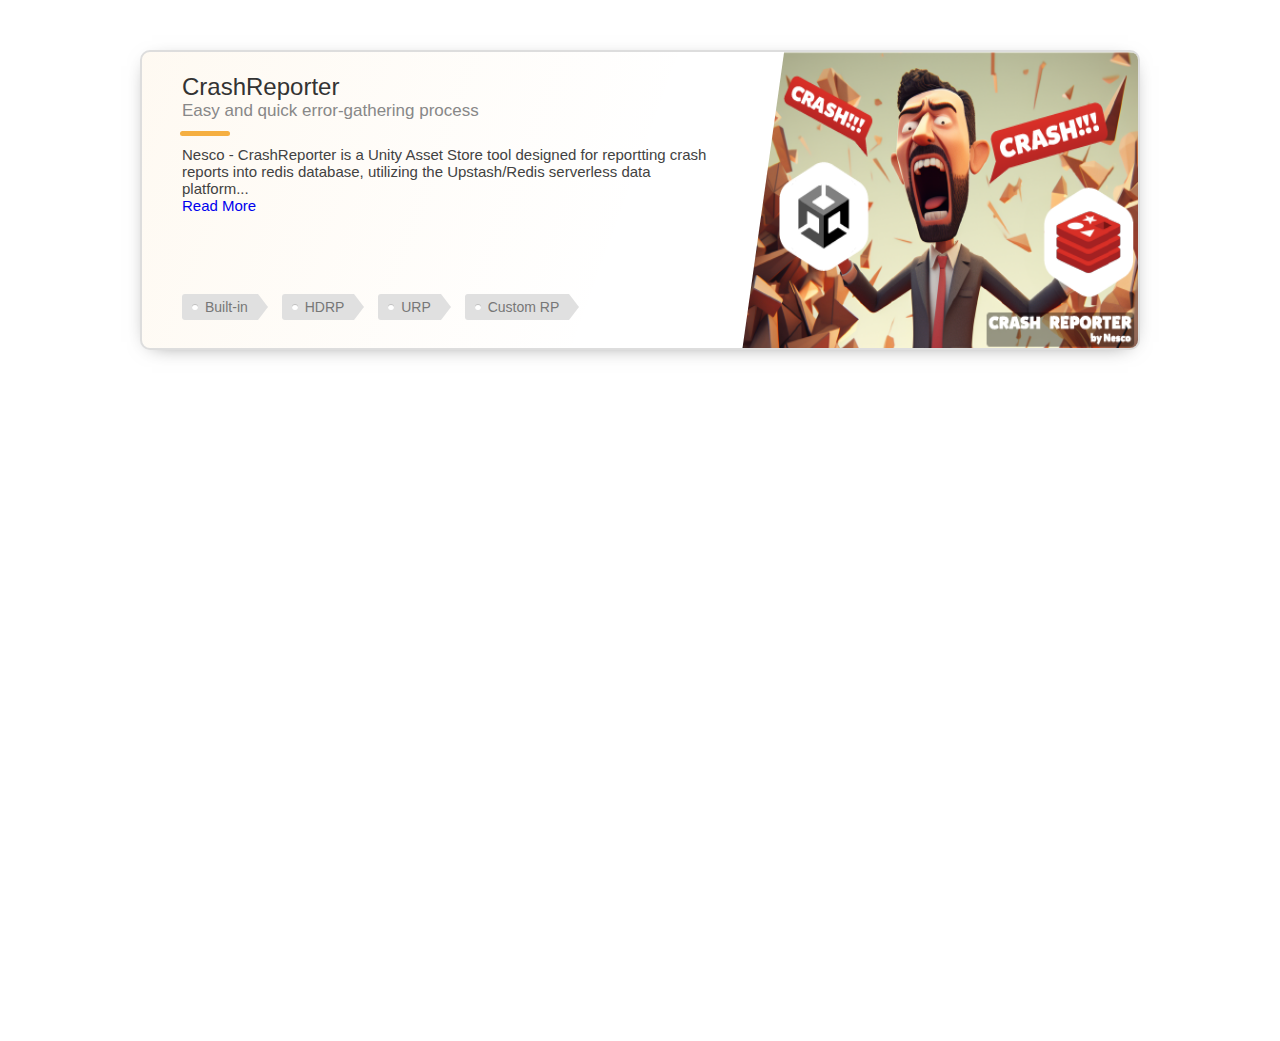
<file: index.html>
<!DOCTYPE html>
<html lang="en">
<head>
    <meta charset="UTF-8">
    <meta name="viewport" content="width=device-width, initial-scale=1.0">
    <title>Document</title>
    <link rel="stylesheet" href="/style.css">
    <script src="/script.js"></script>
</head>
<body>
    <div href="/CrashReporterDoc.html" class="projcard-container" id="my-div">
        <div class="projcard projcard-customcolor" style="--projcard-color: #F5AF41;">
            <div class="projcard-innerbox">
                <img class="projcard-img" src="/CrashReporterbyNesco_CardIMG.png" />
                <div class="projcard-textbox">
                    <div class="projcard-title">CrashReporter</div>
                    <div class="projcard-subtitle">Easy and quick error-gathering process</div>
                    <div class="projcard-bar"></div>
                    <div class="projcard-description">Nesco - CrashReporter is a Unity Asset Store tool designed for reportting crash reports into redis database, utilizing the Upstash/Redis serverless data platform...<a class="fill-div" href="/CrashReporterDoc.html">Read More</a></div>
                    <div class="projcard-tagbox">
                        <span class="projcard-tag">Built-in</span>
                        <span class="projcard-tag">HDRP</span>
                        <span class="projcard-tag">URP</span>
                        <span class="projcard-tag">Custom RP</span>
                    </div>
                </div>
            </div>
        </div>
    </div> 
<div style="text-align: center;">
    <iframe  width="1120" height="630" src="https://www.youtube.com/embed/a2r2sxOYhro?si=x6aH5ITHPl56NcKq" title="YouTube video player" frameborder="0" allow="accelerometer; autoplay; clipboard-write; encrypted-media; gyroscope; picture-in-picture; web-share" allowfullscreen></iframe>
</div>
</body>
</html>
</file>
<file: style.css>
/* Demo Code: */
body {
	font-family: 'Open Sans', arial, sans-serif;
	color: #333;
	font-size: 14px;
}
.projcard-container {
	margin: 50px 0;
}

/* Actual Code: */
.projcard-container,
.projcard-container * {
	box-sizing: border-box;
}
.projcard-container {
	margin-left: auto;
	margin-right: auto;
	width: 1000px;
}
.projcard {
	position: relative;
	width: 100%;
	height: 300px;
	margin-bottom: 40px;
	border-radius: 10px;
	background-color: #fff;
	border: 2px solid #ddd;
	font-size: 18px;
	overflow: hidden;
	cursor: pointer;
	box-shadow: 0 4px 21px -12px rgba(0, 0, 0, .66);
	transition: box-shadow 0.2s ease, transform 0.2s ease;
}
.projcard:hover {
	box-shadow: 0 34px 32px -33px rgba(0, 0, 0, .70);
	transform: translate(0px, -3px);
}
.projcard::before {
	content: "";
	position: absolute;
	top: 0;
	right: 0;
	bottom: 0;
	left: 0;
	background-image: linear-gradient(-70deg, #424242, transparent 50%);
	opacity: 0.07;
}
.projcard:nth-child(1n)::before {
	background-image: linear-gradient(-250deg, #424242, transparent 50%);
}
.projcard-innerbox {
	position: absolute;
	top: 0;
	right: 0;
	bottom: 0;
	left: 0;
}
.projcard-img {
	position: absolute;
	height: 300px;
	width: 400px;
	top: 0;
	left: 0;
	transition: transform 0.2s ease;
}
.projcard:nth-child(1n) .projcard-img {
	left: initial;
	right: 0;
}
.projcard:hover .projcard-img {
	transform: scale(1.05) rotate(1deg);
}
.projcard:hover .projcard-bar {
	width: 70px;
}
.projcard-textbox {
	position: absolute;
	top: 7%;
	bottom: 7%;
	left: 430px;
	width: calc(100% - 470px);
	font-size: 17px;
}
.projcard:nth-child(1n) .projcard-textbox {
	left: initial;
	right: 430px;
}
.projcard-textbox::before,
.projcard-textbox::after {
	content: "";
	position: absolute;
	display: block;
	background: #ff0000bb;
	background: #fff;
	top: -20%;
	left: -55px;
	height: 140%;
	width: 60px;
	transform: rotate(8deg);
}
.projcard:nth-child(1n) .projcard-textbox::before {
	display: none;
}
.projcard-textbox::after {
	display: none;
	left: initial;
	right: -55px;
}
.projcard:nth-child(1n) .projcard-textbox::after {
	display: block;
}
.projcard-textbox * {
	position: relative;
}
.projcard-title {
	font-family: 'Voces', 'Open Sans', arial, sans-serif;
	font-size: 24px;
}
.projcard-subtitle {
	font-family: 'Voces', 'Open Sans', arial, sans-serif;
	color: #888;
}
.projcard-bar {
	left: -2px;
	width: 50px;
	height: 5px;
	margin: 10px 0;
	border-radius: 5px;
	background-color: #424242;
	transition: width 0.2s ease;
}
.projcard-blue .projcard-bar { background-color: #0088FF; }
.projcard-blue::before { background-image: linear-gradient(-70deg, #0088FF, transparent 50%); }
.projcard-blue:nth-child(1n)::before { background-image: linear-gradient(-250deg, #0088FF, transparent 50%); }
.projcard-red .projcard-bar { background-color: #D62F1F; }
.projcard-red::before { background-image: linear-gradient(-70deg, #D62F1F, transparent 50%); }
.projcard-red:nth-child(1n)::before { background-image: linear-gradient(-250deg, #D62F1F, transparent 50%); }
.projcard-green .projcard-bar { background-color: #40BD00; }
.projcard-green::before { background-image: linear-gradient(-70deg, #40BD00, transparent 50%); }
.projcard-green:nth-child(1n)::before { background-image: linear-gradient(-250deg, #40BD00, transparent 50%); }
.projcard-yellow .projcard-bar { background-color: #F5AF41; }
.projcard-yellow::before { background-image: linear-gradient(-70deg, #F5AF41, transparent 50%); }
.projcard-yellow:nth-child(1n)::before { background-image: linear-gradient(-250deg, #F5AF41, transparent 50%); }
.projcard-orange .projcard-bar { background-color: #FF5722; }
.projcard-orange::before { background-image: linear-gradient(-70deg, #FF5722, transparent 50%); }
.projcard-orange:nth-child(1n)::before { background-image: linear-gradient(-250deg, #FF5722, transparent 50%); }
.projcard-brown .projcard-bar { background-color: #C49863; }
.projcard-brown::before { background-image: linear-gradient(-70deg, #C49863, transparent 50%); }
.projcard-brown:nth-child(1n)::before { background-image: linear-gradient(-250deg, #C49863, transparent 50%); }
.projcard-grey .projcard-bar { background-color: #424242; }
.projcard-grey::before { background-image: linear-gradient(-70deg, #424242, transparent 50%); }
.projcard-grey:nth-child(1n)::before { background-image: linear-gradient(-250deg, #424242, transparent 50%); }
.projcard-customcolor .projcard-bar { background-color: var(--projcard-color); }
.projcard-customcolor::before { background-image: linear-gradient(-70deg, var(--projcard-color), transparent 50%); }
.projcard-customcolor:nth-child(1n)::before { background-image: linear-gradient(-250deg, var(--projcard-color), transparent 50%); }
.projcard-description {
	z-index: 10;
	font-size: 15px;
	color: #424242;
	height: 125px;
	overflow: hidden;
	text-overflow: ellipsis;
}
.projcard-tagbox {
	position: absolute;
	bottom: 3%;
	font-size: 14px;
	cursor: default;
	user-select: none;
	pointer-events: none;
}
.projcard-tag {
	display: inline-block;
	background: #E0E0E0;
	color: #777;
	border-radius: 3px 0 0 3px;
	line-height: 26px;
	padding: 0 10px 0 23px;
	position: relative;
	margin-right: 20px;
	cursor: default;
	user-select: none;
	transition: color 0.2s;
}
.projcard-tag::before {
	content: '';
	position: absolute;
	background: #fff;
	border-radius: 10px;
	box-shadow: inset 0 1px rgba(0, 0, 0, 0.25);
	height: 6px;
	left: 10px;
	width: 6px;
	top: 10px;
}
.projcard-tag::after {
	content: '';
	position: absolute;
	border-bottom: 13px solid transparent;
	border-left: 10px solid #E0E0E0;
	border-top: 13px solid transparent;
	right: -10px;
	top: 0;
}


a.fill-div {
    display: block;
    height: 100%;
    width: 100%;
    text-decoration: none;
}
</file>
